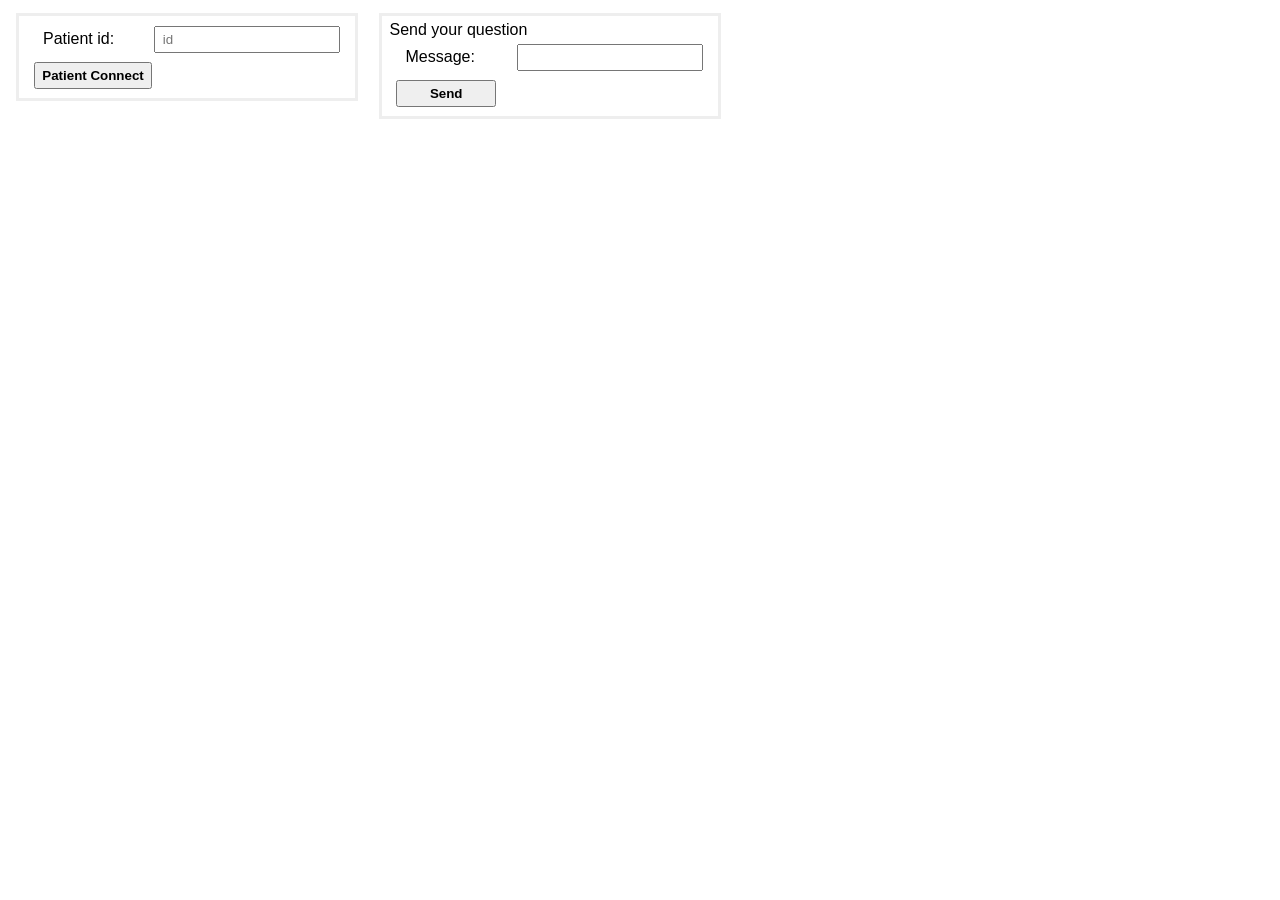
<file: Epione_JEE-web/src/main/webapp/index.html>
<!DOCTYPE html>
<html>
    <head>
        <title>Patient</title>
        <meta charset="UTF-8">
        <meta name="viewport" content="width=device-width, initial-scale=1.0">
        <link rel="stylesheet" type="text/css" href="style.css">
    </head>
    <body>
        <div class="table">
            <div>
                <span>Patient id:</span>
                <input id="keyToConnect" placeholder="id"/>
            </div>
            <button onclick="connect();return false;" class="button">Patient Connect</button>
        </div>
        <div class="table">
            <div>Send your question</div>
            <div>
                <span>Message:</span>
                <input id="messageToKey"/>
            </div>
            <button onclick="sendMessageToKey();return false;" class="button">Send</button>
        </div>
        <div id="messages"></div>
        <script type="text/javascript">
            var timer;
            var ws;
            var yourKey;
            connect = function() {

            	if(ws)
					ws.close();
                
                yourKey = document.getElementById('keyToConnect').value;
                var webSocketUrl = 'ws://localhost:18080/Epione_JEE-web/chat/quest/' + yourKey;
                ws = new WebSocket(webSocketUrl);
                ws.onopen = function() {
                	ws.send(JSON.stringify({'message': "", "doctorName": " ", "patientName" : "Patient "+yourKey,"isPatient" : "true"}));
                    appendMessage('info', 'connection opened!');
                };
                ws.onmessage = function(event) {
                    var json = JSON.parse(event.data);
                    appendMessage('message', json.doctorName+ ': '+json.message);
                };
                ws.onclose = function() {
                    appendMessage('warn', 'WebSocket closed');
                };
                ws.onerror = function(err) {
                    appendMessage(err);
                };
            };
            
            appendMessage = function(type, text) {
                document.getElementById('messages').innerHTML += '<div class="' + type + '">' + text + '</div>';
            };
            
            sendMessageToKey = function() {
                var messageToKey = document.getElementById('messageToKey').value;
                ws.send(JSON.stringify({'message': messageToKey, "doctorName": " ", "patientName" : "Patient "+yourKey,"isPatient" : ""}));
                document.getElementById('messageToKey').value = "";
                appendMessage('message', 'you -> Doctors: "' + messageToKey + '"');
            };

            window.onbeforeunload = closingSession;
            function closingSession(){
            	ws.onclose = function() {};
            	ws.close(); 
               return null;
            }
        </script>
    </body>
</html>
</file>
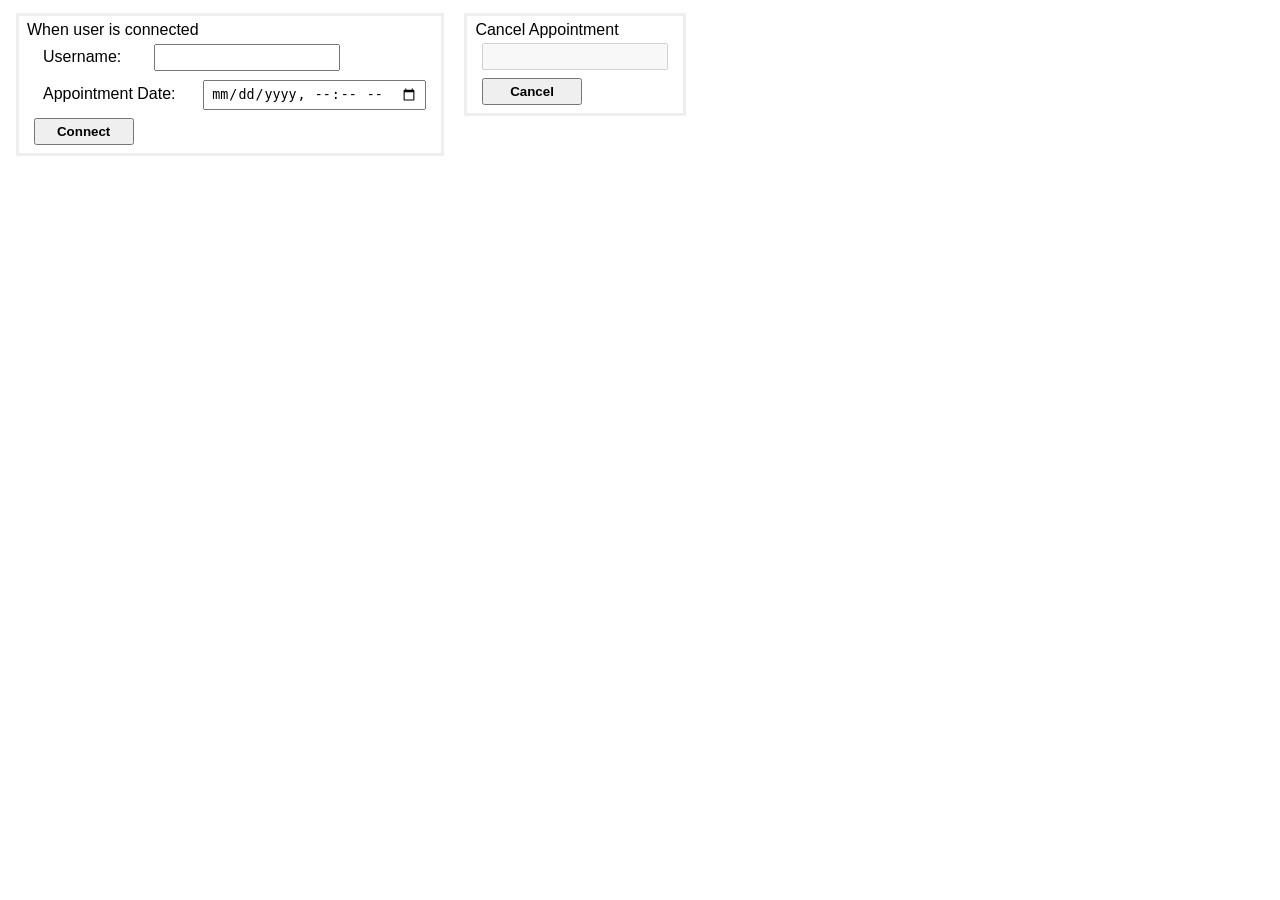
<file: Epione_JEE-web/src/main/webapp/alternatifApp.html>
<html>
    <head>
        <title>Alternative Appointment</title>
        <meta charset="UTF-8">
        <meta name="viewport" content="width=device-width, initial-scale=1.0">
        <link rel="stylesheet" type="text/css" href="style.css">
    </head>
<body>
	<div class="table">
	
		     <div>When user is connected</div>
		     <div>
		         <span>Username:</span>
		         <input type="text" name="username" id="username"/>
		     </div>
		     <div>
		         <span>Appointment Date:</span>
		         <input type="datetime-local" name="date" id="date"/>
		     </div>
		     <input type="submit" value="Connect" onclick="connect();" class="button">

     </div>
      <form method="post" class="table" id="form">
		     <div>Cancel Appointment</div>
		     <div>
		         <input disabled="disabled" type="text" name="datecancel" id="datecancel"/>
		     </div>
		     <input type="submit" value="Cancel" class="button">
		 </form>
     <div id="messages"></div>
     <script type="text/javascript">

	     connect = function() {
		     
		     var webSocketUrl = 'ws://localhost:18080/Epione_JEE-web/alternativeAppointment';
		     ws = new WebSocket(webSocketUrl);

		     ws.onopen = function() {
		    	 ws.send(JSON.stringify({'msg': "", "date": document.getElementById('date').value }));
		         appendMessage('info', 'Connected!');
		     };
		     ws.onmessage = function(event) {
		     	 var json = JSON.parse(event.data);
		         appendMessage('message', json.msg);
		         document.getElementById('messages').innerHTML += '<input type="submit" value="Yes" id="yes"/><input type="submit" value="No" id="No"/>';
		     };
		     ws.onclose = function() {
		         appendMessage('warn', 'WebSocket closed');
		     };
		     ws.onerror = function(err) {
		         appendMessage(err);
		     };

		     document.getElementById('datecancel').value = document.getElementById('date').value;
		     document.getElementById('form').action = 'epione/appointment/cancel/'+document.getElementById('date').value;

	     }

	     appendMessage = function(type, text) {
             document.getElementById('messages').innerHTML += '<div class="' + type + '">' + text + '</div>';
         };
     
     </script>
        
</body>
</html>
</file>
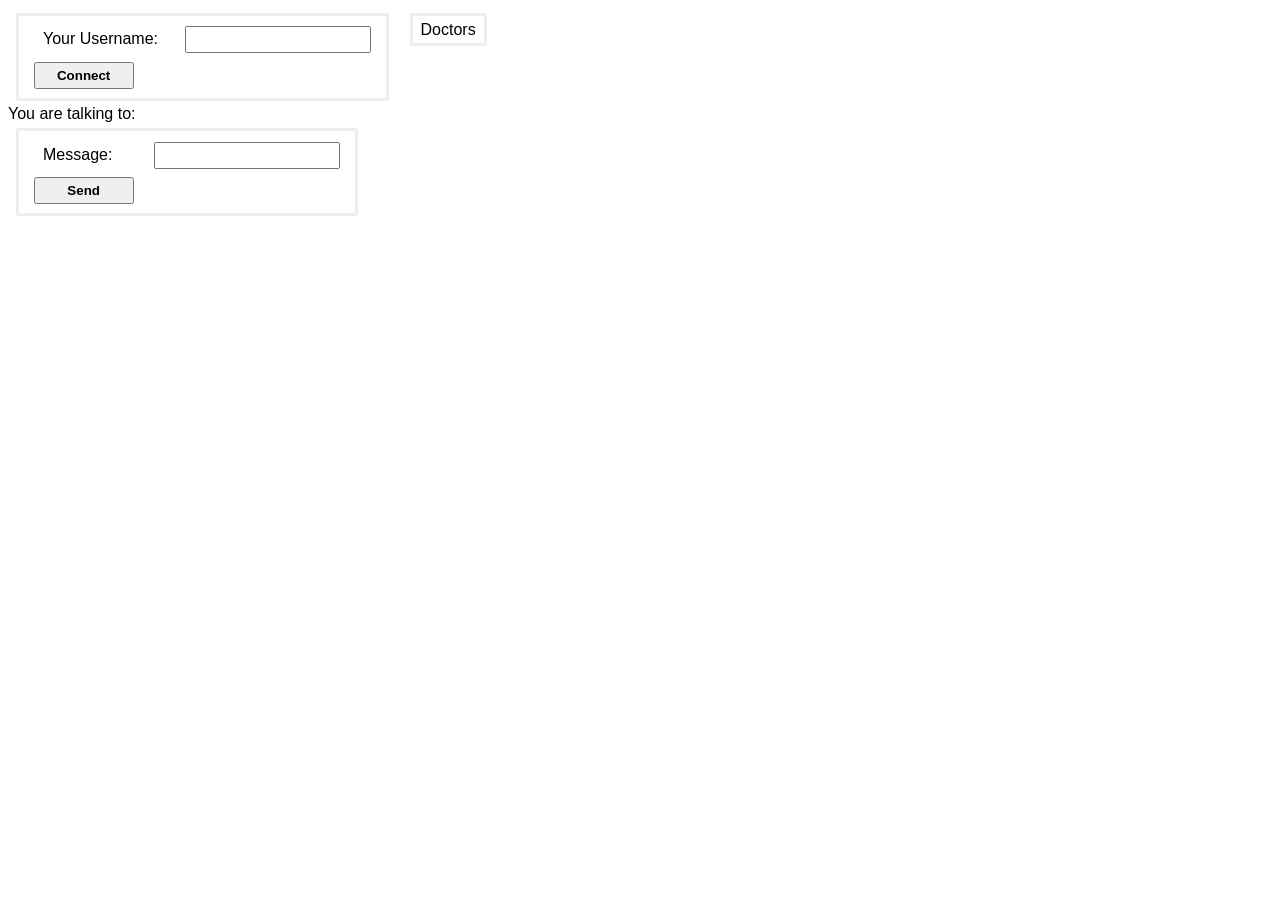
<file: Epione_JEE-web/src/main/webapp/chatUsers.html>
<!DOCTYPE html>
<html>
    <head>
        <title>Chat users</title>
        <meta charset="UTF-8">
        <meta name="viewport" content="width=device-width, initial-scale=1.0">
        <link rel="stylesheet" type="text/css" href="style.css">
    </head>
    <body>
        <div class="table">
            <div>
                <span>Your Username:</span>
                <input id="username" />
            </div>
            <button onclick="connect();return false;" class="button">Connect</button>
        </div>
        <div class="table">
            <div>Doctors</div>
            <div id="usersList" ></div>
        </div>
        <div id="globalMessage"></div>
        <div>You are talking to: <span id="selectedUser"></span></div>
        <div id="messages"></div>
        <div class="table">
            <div>
                <span>Message:</span>
                <input type="text" name="message" id="message"/>
            </div>
            <button onclick="send();return false;" class="button">Send</button>
        </div>
        <script type="text/javascript">
            var messages = new Map();
            var username;
            var contacts;
            var ws;
            var selectedUser;
            connect = function() {
                username = document.getElementById('username').value;
                document.cookie = "username=" + username;
                var webSocketUrl = 'ws://localhost:18080/Epione_JEE-web/chatUsers';
                ws = new WebSocket(webSocketUrl);
                ws.onopen = function() {
                    globalMessage('info', 'Connection opened!');
                };
                ws.onmessage = function(event) {
                    var message = JSON.parse(event.data);
                    if (message.type && message.type === 'users') {
                        updateUsers(message.content);
                    } else {
                        appendMessage(message.content, message.fromUser);
                    }
                };
                ws.onclose = function() {
                    globalMessage('warn', 'WebSocket closed');
                };
                ws.onerror = function(err) {
                    globalMessage('warn', err);
                };
            };
            globalMessage = function(type, text) {
                document.getElementById('globalMessage').innerHTML = '<div class="' + type + '">' + text + '</div>';
            };
            appendMessage = function(content, user) {
                if (!messages.get(user)) {
                    newUser(user);
                }
                var text = user+': '+content;
                if (selectedUser === user) {
                    document.getElementById('messages').innerHTML += messageDiv(text);
                } else {
                    messages.get(user).messages.push(text);
                    messages.get(user).unread++;
                    updateUser(user);
                }
            };
            messageDiv = function(text) {
                return '<div class="message">' + text + '</div>';
            };
            updateUser = function(user) {
                document.getElementById('user-' + user).innerHTML = user+' ('+messages.get(user).unread+')';
            };
            updateUsers = function(users) {
                console.log(users);
                users.forEach(function(user) {
                    if (!document.getElementById('user-'+user)) {
                        newUser(user);
                    }
                });
            };
            newUser = function(user) {
                messages.set(user, {'unread':0,'messages':[]});
                document.getElementById('usersList').innerHTML += '<a href="#" id="user-'+user+'" onclick="selectUser(\''+user+'\');return false;">'+user+'</a>';
            };
            selectUser = function(user) {
                selectedUser = user;
                document.getElementById('selectedUser').innerHTML = user;
                var messagesBox = document.getElementById('messages');
                messagesBox.innerHTML = "";
                messages.get(user).messages.forEach(function(message) {
                    messagesBox.innerHTML += messageDiv(message);
                });
                messages.get(user).unread = 0;
                updateUser(user);
            };
            send = function() {
                var message = document.getElementById('message').value;
                ws.send(JSON.stringify({'content':message,'fromUser':username,'toUser':selectedUser}));
                var text = username + ': ' + message;
                messages.get(selectedUser).messages.push(text);
                document.getElementById('messages').innerHTML += messageDiv(text);
            };
        </script>
    </body>
</html>
</file>
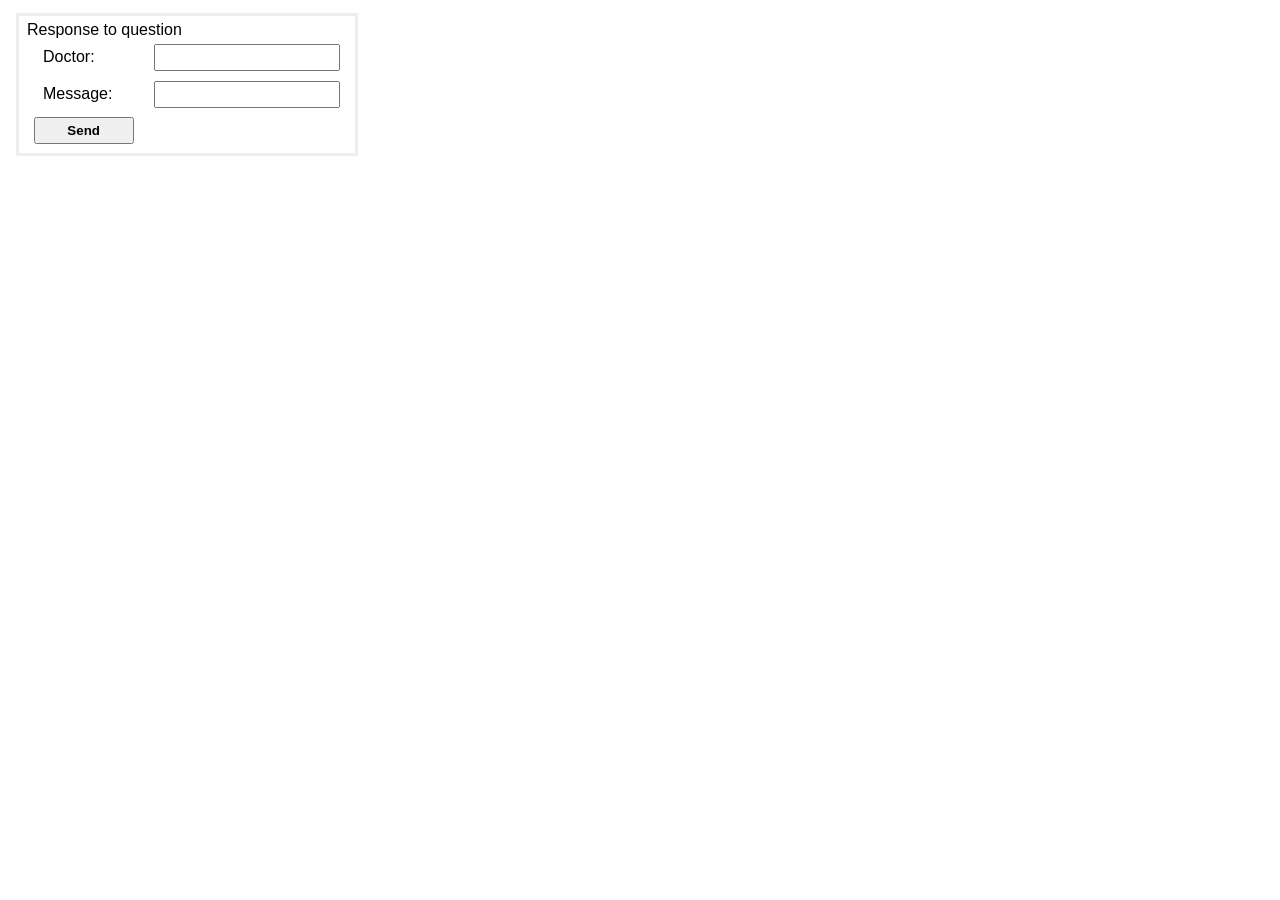
<file: Epione_JEE-web/src/main/webapp/index2.html>
<html>
    <head>
        <title>Doctor</title>
        <meta charset="UTF-8">
        <meta name="viewport" content="width=device-width, initial-scale=1.0">
        <link rel="stylesheet" type="text/css" href="style.css">
    </head>
	<body onload="initTimer()">
		 <form method="post" action="epione/messages/ques/send" class="table">

	            <div>Response to question</div>
	            <div>
	                <input type="hidden" name="key" id="keyPatient"/>
	            </div>
	            <div>
	                <span>Doctor:</span>
	                <input type="text" name="doctorName" id="doctorName"/>
	            </div>
	            <div>
	                <span>Message:</span>
	                <input type="text" name="message" id="messageToOtherKey"/>
	            </div>
	            <input type="submit" value="Send" onclick="onFormSubmit();" class="button">
	        </form>
	        <br>
	        <div id="patients">
		 </div><br><br>
	        <div id="messages"></div>
	        <script type="text/javascript">
	        
			function getKeys(){

				var xmlhttp;
				var xhttp = new XMLHttpRequest();
				xhttp.open('GET','http://127.0.0.1:18080/Epione_JEE-web/epione/messages/ques/PatientsQuestions/');
				xhttp.send(null);

				xhttp.onreadystatechange = function(){
					if(xhttp.readyState == 4){
						if(xhttp.status == 200) {
							var json = JSON.parse(xhttp.responseText);
							document.getElementById('patients').innerHTML = '';
							for(var i in json){
								document.getElementById('patients').innerHTML += 
									'<input type="button" value="'+ json[i].key +'" onclick="connect(this);return false;" />';
							}
						}
					}
					
				}
				
			}

			function initTimer() {
                timer = setInterval(getKeys, 500);
            }

            var timer;
            var ws;
            var yourKey;
            connect = function(elem) {

            	if(ws){
            		ws.send(JSON.stringify({'message': doc+" disconnected", "doctorName": "connectionClose","patientName" : "","isPatient" : ""}));
            		ws.close();
                	}
					
					
            	doc = document.getElementById('doctorName').value
                id = elem.value;
                var webSocketUrl = 'ws://localhost:18080/Epione_JEE-web/chat/quest/' + id;
                ws = new WebSocket(webSocketUrl);
                ws.onopen = function() {
                    appendMessage('info', 'Connected! with Patient'+id);
                    ws.send(JSON.stringify({'message': doc+" is connected", "doctorName": "connectionOpen","patientName" : "","isPatient" : ""}))
                };
                ws.onmessage = function(event) {
                	 var json = JSON.parse(event.data);
                    appendMessage('message', json.doctorName+json.patientName+ ': '+json.message);
                };
                ws.onclose = function() {
                    appendMessage('warn', 'WebSocket closed');
                };
                ws.onerror = function(err) {
                    appendMessage(err);
                };
                document.getElementById('keyPatient').value = id;
            };
            
            appendMessage = function(type, text) {
                document.getElementById('messages').innerHTML += '<div class="' + type + '">' + text + '</div>';
            };
            
            onFormSubmit = function() {
                setTimeout(function() {
                	document.getElementById('messageToOtherKey').value = "";
                	}, 500);
            };
           
            
        </script>
	</body>
</html>
</file>
<file: Epione_JEE-web/src/main/webapp/style.css>
html {
    font-family: sans-serif;
}

h1 {
    color: #3388aa;
}

.info {
    color: #33aa88;
}
.warn {
    color: #aaaa33;
}
.message {
    color: #333;
}

.table {
    border: 3px solid #eee;
    margin: 0.3em 0.5em;
    padding: 0.3em 0.5em;
    display: inline-block;
    vertical-align: top;
}
.table span,
.table input,
.table .button {
    box-sizing: border-box;
    min-width: 100px;
    margin: 0.3em 0.5em;
    padding: 0.3em 0.5em;
    display: inline-block;
}
.table .button {
    font-weight: bold;
}

#usersList a {
    display: block;
}

#tagList a.remove-tag {
    color:#ff8866;
    border: 1px solid #ff8866;
    border-radius: 50px;
    padding: 0.1em 0.4em;
    text-decoration: none;
}
#tagList a.remove-tag:hover {
    color: white;
    background: red;
    border: 1px solid #aa0000;
}
</file>
